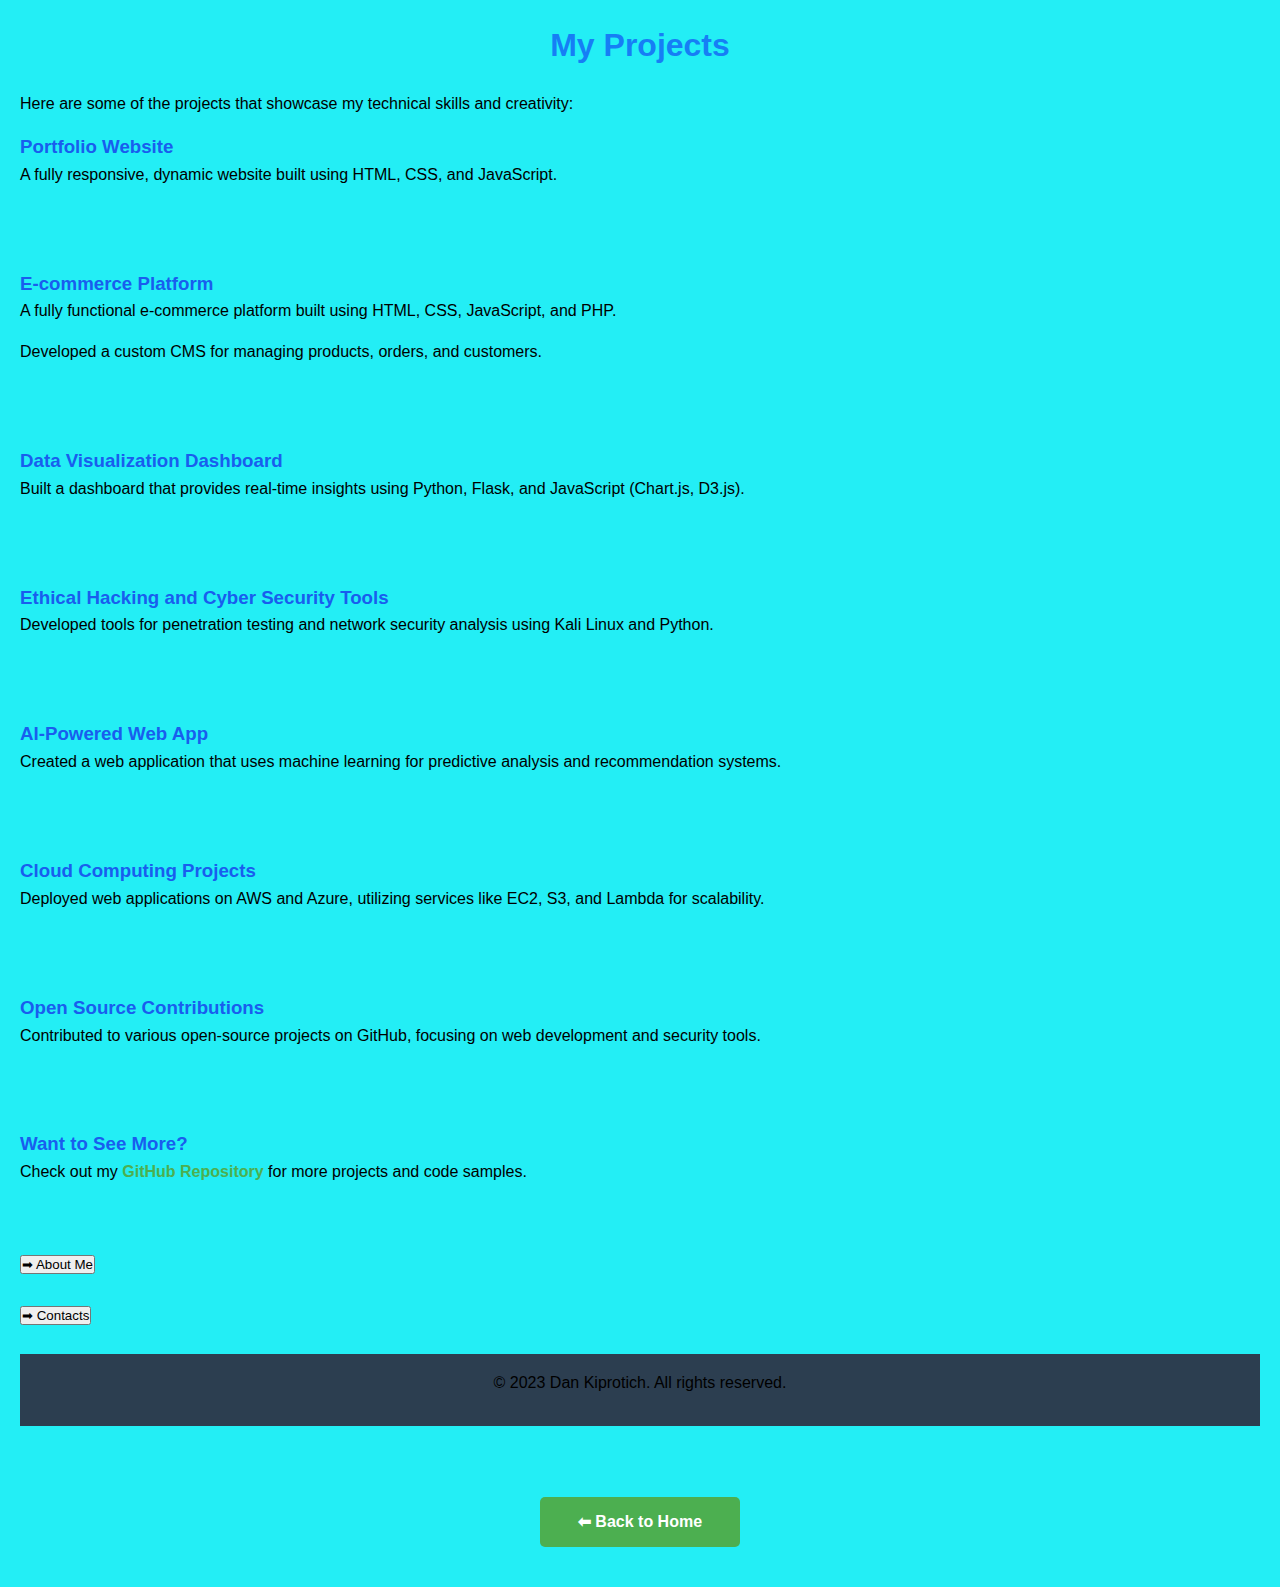
<file: projects.html>
<!DOCTYPE html>
<html lang="en">
<head>
    <meta charset="UTF-8">
    <meta name="viewport" content="width=device-width, initial-scale=1.0">
    <title>My Projects</title>
    <link rel="stylesheet" href="style.css">
</head>
<body>
    <section>
        <h2>My Projects</h2>
        <p>Here are some of the projects that showcase my technical skills and creativity:</p>

        <h3>Portfolio Website</h3>
        <p>A fully responsive, dynamic website built using HTML, CSS, and JavaScript.</p>
        <br>
        
        <br>

        <h3>E-commerce Platform</h3>
        <p>A fully functional e-commerce platform built using HTML, CSS, JavaScript, and PHP.</p>
        <p>Developed a custom CMS for managing products, orders, and customers.</p>
        <br>
        
        <br>


        <h3>Data Visualization Dashboard</h3>
        <p>Built a dashboard that provides real-time insights using Python, Flask, and JavaScript (Chart.js, D3.js).</p>
        <br>
        
        <br>


        <h3>Ethical Hacking and Cyber Security Tools</h3>
        <p>Developed tools for penetration testing and network security analysis using Kali Linux and Python.</p>
        <br>
        <br>
        


        <h3>AI-Powered Web App</h3>
        <p>Created a web application that uses machine learning for predictive analysis and recommendation systems.</p>
        <br>
        <br>
        


        <h3>Cloud Computing Projects</h3>
        <p>Deployed web applications on AWS and Azure, utilizing services like EC2, S3, and Lambda for scalability.</p>
        <br>
        <br>


        <h3>Open Source Contributions</h3>

        <p>Contributed to various open-source projects on GitHub, focusing on web development and security tools.</p>
        <br>
        <br>


        <h3>Want to See More?</h3>
        <p>Check out my <a href="https://github.com/KdCheruiyot" target="_blank">GitHub Repository</a> for more projects and code samples.</p>
    </section>
    <br>
        <br>

   
       
        <button onclick="goToAbout()">➡ About Me</button>
        <br>
        <br>
        <button onclick="goToContacts()">➡ Contacts</button>
        
        <br>
        <br>
        <footer>
            <p>&copy; 2023 Dan Kiprotich. All rights reserved.</p>
        </footer>
        <br>
        <br>

        <div class="center-btn">
            <a href="index.html" class="back-button">⬅ Back to Home</a>
        </div>
        

</body>
</html>
</file>
<file: style.css>
/* General Reset */
* {
    margin: 0;
    padding: 0;
    box-sizing: border-box;
    font-family: Arial, sans-serif;
}

body {
    
    background-color: #23eef5; /* Ensures a clean background */
    color: black; /* Ensures readable text */
    line-height: 1.6;
    padding: 20px;


}
.blur-effect {
    filter: blur(0px); /* No blur */
}


/* Container for all content */
.container {
    width: 80%;
    margin: 0 auto;
    background: #fff;
    padding: 20px;
    justify-content: center;
    align-items: center;
    box-shadow: 0px 0px 10px rgba(0, 0, 0, 0.1);
    border-radius: 8px;
}
h2 {
    text-align: center;
    font-size: 2rem;
    color: #167ef5;
    margin-bottom: 20px;
}

h3 {
    color: #195dee;
    margin-top: 15px;
}

p {
    font-size: 1rem;
    color: black;
    margin-bottom: 15px;
}
/* Projects Section */
.project-container {
    display: flex;
    flex-direction: column;
    gap: 20px;
    padding: 20px;
}

.project-item {
    background: #fff;
    padding: 15px;
    border-left: 5px solid #4CAF50; /* Green left border */
    box-shadow: 0px 4px 6px rgba(0, 0, 0, 0.1);
    border-radius: 5px;
    transition: transform 0.3s ease-in-out;
}

.project-item:hover {
    transform: scale(1.02);
}
/* GitHub Link */
a {
    color: #4CAF50;
    text-decoration: none;
    font-weight: bold;
}

a:hover {
    text-decoration: underline;
}
/* Centering the Back Button */
.back-button {
    display: block;
    width: 200px; /* Adjust button width */
    margin: 20px auto; /* Auto centers horizontally */
    padding: 12px;
    text-align: center;
    background: #4CAF50;
    color: white;
    border-radius: 5px;
    text-decoration: none;
    font-weight: bold;
    font-size: 16px;
    transition: background 0.3s;
}

.back-button:hover {
    background: #45a049;
}
/* Footer */
footer {
    background-color: #2C3E50;
    color: white;
    padding: 1rem;
    text-align: center;
}


.back-button:hover {
    background: #45a049;
}
</file>
